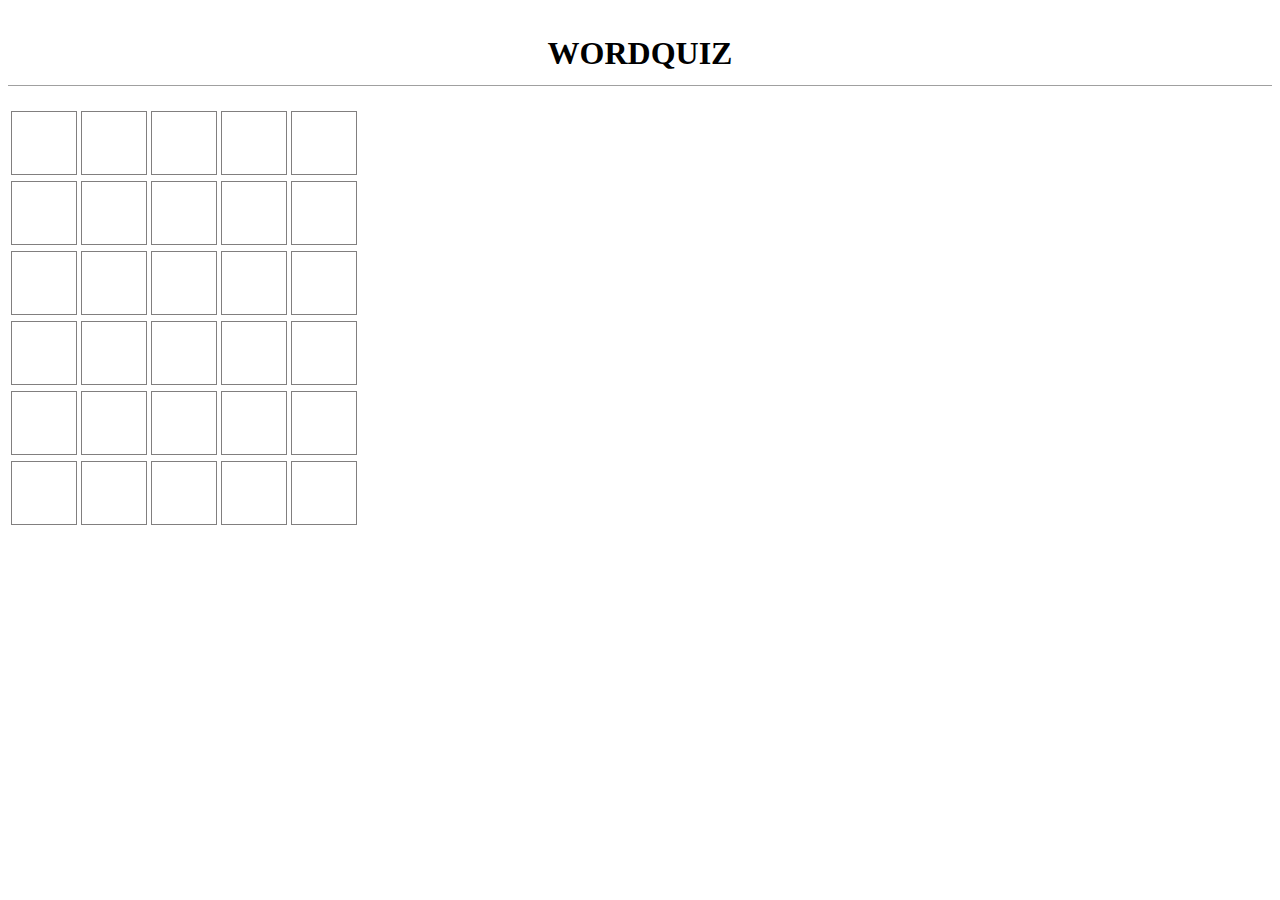
<file: images/WORDQUIZ.html>
<!DOCTYPE html>
<!-- saved from url=(0032)http://127.0.0.1:5500/index.html -->
<html lang="en"><head><meta http-equiv="Content-Type" content="text/html; charset=UTF-8">
    
    <meta name="viewport" content="width=device-width, initial-scale=1.0">
    <title>WORDQUIZ</title>
    
<link rel="stylesheet" href="./WORDQUIZ_files/style.css"></head>
<body>
    <h1>WORDQUIZ</h1>

<table>
    <tbody><tr><td>
    <input class="input-element" "text"="">
    <input class="input-element" "text"="">
    <input class="input-element" "text"="">
    <input class="input-element" "text"="">
    <input class="input-element" "text"="">
    </td>
</tr></tbody></table>
<table>
    <tbody><tr><td>
        <input class="input-element" "text"="">
        <input class="input-element" "text"="">
        <input class="input-element" "text"="">
        <input class="input-element" "text"="">
        <input class="input-element" "text"="">
        </td>
</tr></tbody></table>
<table>
    <tbody><tr><td>
    <input class="input-element" "text"="">
    <input class="input-element" "text"="">
    <input class="input-element" "text"="">
    <input class="input-element" "text"="">
    <input class="input-element" "text"="">
    </td>
</tr></tbody></table>
<table>
    <tbody><tr><td>
    <input class="input-element" "text"="">
    <input class="input-element" "text"="">
    <input class="input-element" "text"="">
    <input class="input-element" "text"="">
    <input class="input-element" "text"="">
    </td>
</tr></tbody></table>
<table>
    <tbody><tr><td>
        <input class="input-element" "text"="">
        <input class="input-element" "text"="">
        <input class="input-element" "text"="">
        <input class="input-element" "text"="">
        <input class="input-element" "text"="">
        </td>
</tr></tbody></table>
<table>
    <tbody><tr><td>
    <input class="input-element" "text"="">
    <input class="input-element" "text"="">
    <input class="input-element" "text"="">
    <input class="input-element" "text"="">
    <input class="input-element" "text"="">
    </td>
</tr></tbody></table>

    
<!-- Code injected by live-server -->
<script>
	// <![CDATA[  <-- For SVG support
	if ('WebSocket' in window) {
		(function () {
			function refreshCSS() {
				var sheets = [].slice.call(document.getElementsByTagName("link"));
				var head = document.getElementsByTagName("head")[0];
				for (var i = 0; i < sheets.length; ++i) {
					var elem = sheets[i];
					var parent = elem.parentElement || head;
					parent.removeChild(elem);
					var rel = elem.rel;
					if (elem.href && typeof rel != "string" || rel.length == 0 || rel.toLowerCase() == "stylesheet") {
						var url = elem.href.replace(/(&|\?)_cacheOverride=\d+/, '');
						elem.href = url + (url.indexOf('?') >= 0 ? '&' : '?') + '_cacheOverride=' + (new Date().valueOf());
					}
					parent.appendChild(elem);
				}
			}
			var protocol = window.location.protocol === 'http:' ? 'ws://' : 'wss://';
			var address = protocol + window.location.host + window.location.pathname + '/ws';
			var socket = new WebSocket(address);
			socket.onmessage = function (msg) {
				if (msg.data == 'reload') window.location.reload();
				else if (msg.data == 'refreshcss') refreshCSS();
			};
			if (sessionStorage && !sessionStorage.getItem('IsThisFirstTime_Log_From_LiveServer')) {
				console.log('Live reload enabled.');
				sessionStorage.setItem('IsThisFirstTime_Log_From_LiveServer', true);
			}
		})();
	}
	else {
		console.error('Upgrade your browser. This Browser is NOT supported WebSocket for Live-Reloading.');
	}
	// ]]>
</script>

</body></html>
</file>
<file: images/WORDQUIZ_files/style.css>
h1{
    text-align: center;
    border-bottom: 1px solid rgb(160, 160, 160);
    line-height: 2;
}
.input-element{
    width: 60px;
    height: 60px;
    border: 1px solid rgb(129, 127, 127);
}
</file>
